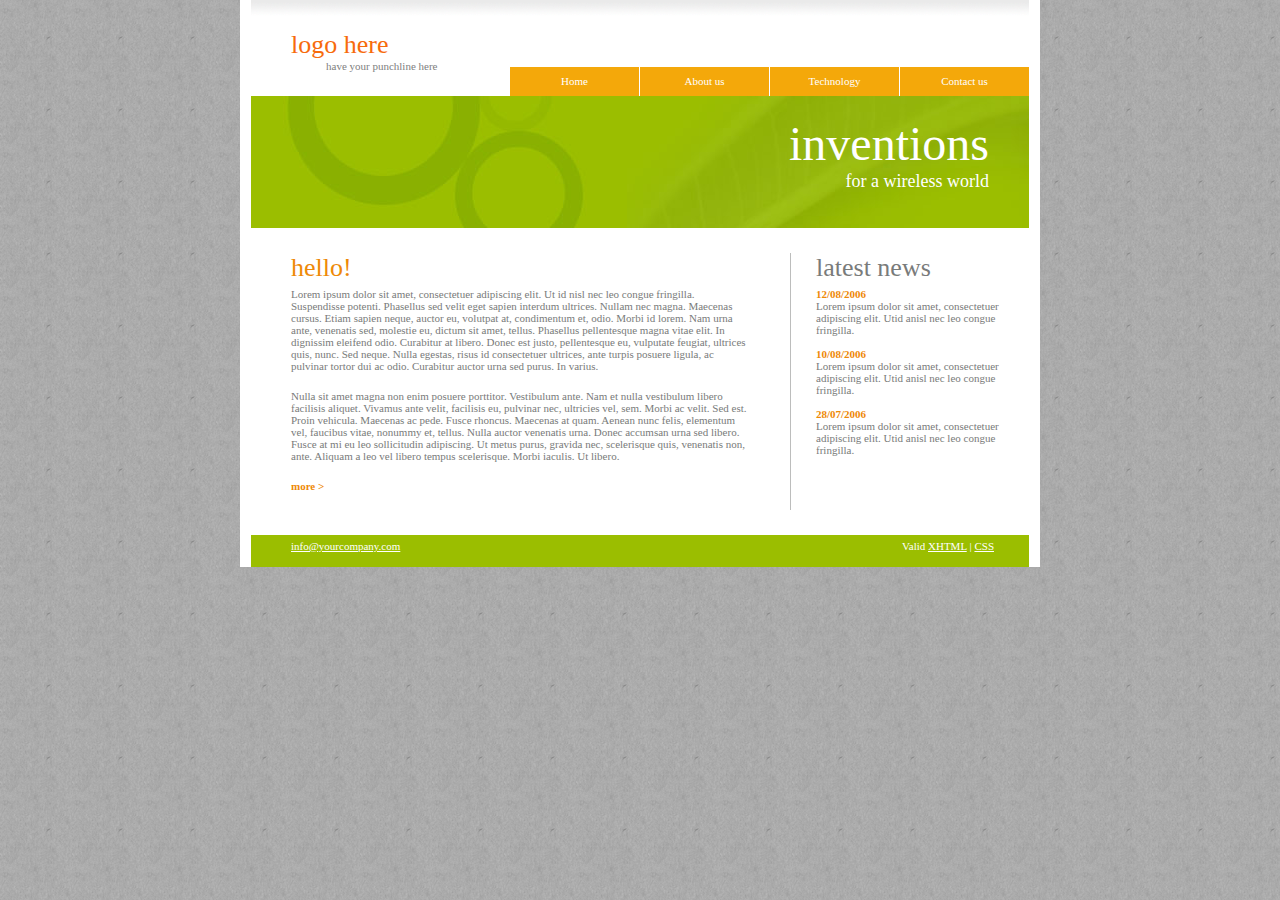
<file: HTML Ern dov/Invention/index.html>
<!DOCTYPE html PUBLIC "-//W3C//DTD XHTML 1.0 Transitional//EN" "http://www.w3.org/TR/xhtml1/DTD/xhtml1-transitional.dtd">
<html xmlns="http://www.w3.org/1999/xhtml">
<head>
<meta http-equiv="Content-Type" content="text/html; charset=iso-8859-1" />
<title>Invention Template</title>
<link href="css/style.css" rel="stylesheet" type="text/css" />
  <meta name="viewport" content="width=device-width, initial-scale=1">
</head>
<body>
<div id="wrapper">
  <div id="content">
    <div id="header">
      <div id="logo">
        <h1>logo here</h1>
        <h4>have your punchline here</h4>
      </div>
      <div id="links">
        <ul>
          <li><a href="#">Home</a></li>
          <li><a href="#">About us</a></li>
          <li><a href="#">Technology</a></li>
          <li><a href="#">Contact us</a></li>
        </ul>
      </div>
    </div>
    <div id="mainimg">
      <h3>inventions</h3>
      <h4>for a wireless world</h4>
    </div>
    <div id="contentarea">
      <div id="leftbar">
        <h2>hello!</h2>
        <p>Lorem ipsum dolor sit amet, consectetuer adipiscing elit. Ut id nisl nec leo congue fringilla. Suspendisse potenti. Phasellus sed velit eget sapien interdum ultrices. Nullam nec magna. Maecenas cursus. Etiam sapien neque, auctor eu, volutpat at, condimentum et, odio. Morbi id lorem. Nam urna ante, venenatis sed, molestie eu, dictum sit amet, tellus. Phasellus pellentesque magna vitae elit. In dignissim eleifend odio. Curabitur at libero. Donec est justo, pellentesque eu, vulputate feugiat, ultrices quis, nunc. Sed neque. Nulla egestas, risus id consectetuer ultrices, ante turpis posuere ligula, ac pulvinar tortor dui ac odio. Curabitur auctor urna sed purus. In varius.</p>
        <br />
        <p>Nulla sit amet magna non enim posuere porttitor. Vestibulum ante. Nam et nulla vestibulum libero facilisis aliquet. Vivamus ante velit, facilisis eu, pulvinar nec, ultricies vel, sem. Morbi ac velit. Sed est. Proin vehicula. Maecenas ac pede. Fusce rhoncus. Maecenas at quam. Aenean nunc felis, elementum vel, faucibus vitae, nonummy et, tellus. Nulla auctor venenatis urna. Donec accumsan urna sed libero. Fusce at mi eu leo sollicitudin adipiscing. Ut metus purus, gravida nec, scelerisque quis, venenatis non, ante. Aliquam a leo vel libero tempus scelerisque. Morbi iaculis. Ut libero. </p>
        <br />
        <a href="#">more ></a><br />
        <br />
      </div>
      <div id="rightbar">
        <h2>latest news</h2>
        <p><span class="orangetext">12/08/2006</span><br />
          Lorem ipsum dolor sit amet, consectetuer adipiscing elit. Utid anisl nec leo congue fringilla. <br />
          <br />
          <span class="orangetext">10/08/2006</span><br />
          Lorem ipsum dolor sit amet, consectetuer adipiscing elit. Utid anisl nec leo congue fringilla. <br />
          <br />
          <span class="orangetext">28/07/2006</span><br />
          Lorem ipsum dolor sit amet, consectetuer adipiscing elit. Utid anisl nec leo congue fringilla. </p>
      </div>
    </div>
    <div id="bottom">
      <div id="email"><a href="mailto:info@yourcompany.com">info@yourcompany.com</a></div>
      <div id="validtext">
        <p>Valid <a href="http://validator.w3.org/check?uri=referer">XHTML</a> | <a href="http://jigsaw.w3.org/css-validator/check/referer">CSS</a></p>
      </div>
    </div>
  </div>
</div>
</body>
</html>
</file>
<file: HTML Ern dov/Invention/css/style.css>
html, body {
	margin: 0px;
	padding:0px;
	background-image:url(../images/bg.gif);
}

h1, h2, h3, h4, h5, h6, p, form {
	margin: 0px;
	padding:0px;
}

#wrapper {
	width:800px;
	margin:0px auto;
	background-color:#FFF;
}

#content {
	width:778px;
	margin:0px auto;
	background-image:url(../images/bg_header_top.gif);
	background-repeat:repeat-x;
	background-position:top;
}

#header {
	height:96px;
}

#logo {
	width:258px;
	float:left;
}

#logo h1{
	font-family:"Trebuchet MS";
	font-size:26px;
	color:#F76B0C;
	font-weight:normal;
	text-decoration:none;
	padding-left:40px;
	padding-top:30px;
}

#logo h4 {
	font-family:"Trebuchet MS";
	font-size:11px;
	color:#808080;
	font-weight:normal;
	text-decoration:none;
	padding-left:75px;
}

#links ul {
	margin:0px; 
	padding-top:67px;
}

#links li{
	float:left;
	list-style-type:none;
	width:129px;
	height:25px;
	text-align:center;
	background-color:#F4A80A;
	border-left:1px solid #FFF;
	padding-top:4px;
}

#links a{
	font-family:"Trebuchet MS";
	font-size:11px;
	color:#fff;
	font-weight:normal;
	text-decoration:none;
}

#links a:hover{
	font-family:"Trebuchet MS";
	font-size:11px;
	color:#fff;
	font-weight:normal;
	text-decoration:underline;
}

#mainimg {
	background-image:url(../images/main_img.jpg);
	background-repeat:no-repeat;
	height:132px;
	text-align:right;
}

#mainimg h3 {
	font-family:"Trebuchet MS";
	font-size:48px;
	color:#fff;
	font-weight:normal;
	text-decoration:none;
	padding:20px 40px 0px 0px;
}

#mainimg h4 {
	font-family:"Trebuchet MS";
	font-size:18px;
	color:#fff;
	font-weight:normal;
	text-decoration:none;
	padding:0px 40px 0px 0px;
}

#contentarea {
	clear:both;
	padding:25px 0px;
}

#leftbar {
	float:left;
	width:539px;
	border-right:1px solid #BCBDBC;
}

#leftbar h2{
	font-family:"Trebuchet MS";
	font-size:26px;
	color:#EE8907;
	font-weight:normal;
	text-decoration:none;
	padding-left:40px;
	padding-bottom:5px;
}

#leftbar p{
	font-family:"Trebuchet MS";
	font-size:11px;
	color:#797B7A;
	font-weight:normal;
	text-decoration:none;
	padding:0px 40px;
}

#leftbar a {
	font-family:"Trebuchet MS";
	font-size:11px;
	color:#EE8907;
	font-weight:bold;
	text-decoration:none;
	padding:0px 40px;
}

#leftbar a:hover {
	font-family:"Trebuchet MS";
	font-size:11px;
	color:#000;
	font-weight:bold;
	text-decoration:none;
	padding:0px 40px;
}

#rightbar {
	float:left;
	width:237px;
}

#rightbar h2{
	font-family:"Trebuchet MS";
	font-size:26px;
	color:#797B7A;
	font-weight:normal;
	text-decoration:none;
	padding-left:25px;
	padding-bottom:5px;
}

#rightbar p{
	font-family:"Trebuchet MS";
	font-size:11px;
	color:#797B7A;
	font-weight:normal;
	text-decoration:none;
	padding:0px 25px;
}

.orangetext {
	font-family:"Trebuchet MS";
	font-size:11px;
	color:#EE8907;
	font-weight:bold;
	text-decoration:none;
}

#bottom {
	clear:both;
	height:32px;
	padding-top:25px;
}

#email {
	float:left;
	width:500px;
	background-color:#9BBE00;
	height:27px;
	padding-top:5px;
}

#email a{
	font-family:"Trebuchet MS";
	font-size:11px;
	color:#fff;
	font-weight:normal;
	text-decoration:underline;
	padding:0px 40px;
}

#email a:hover{
	font-family:"Trebuchet MS";
	font-size:11px;
	color:#fff;
	font-weight:normal;
	text-decoration:none;
	padding:0px 40px;
	
}

#validtext {
	float:left;
	width:278px;
	background-color:#9BBE00;
	height:27px;
	padding-top:5px;
}

#validtext p{
	font-family:"Trebuchet MS";
	font-size:11px;
	color:#fff;
	font-weight:normal;
	text-decoration:none;
	text-align:right;
	padding-right:35px;
}

#validtext a{
	font-family:"Trebuchet MS";
	font-size:11px;
	color:#fff;
	font-weight:normal;
	text-decoration:underline;
}

#validtext a:hover{
	font-family:"Trebuchet MS";
	font-size:11px;
	color:#fff;
	font-weight:normal;
	text-decoration:none;
}
@media(max-width:1200px) {
	#wrapper{
		width: 500px;
	}
	#content {
		width:500px;
	}
	#validtext {
		width:500px;
	}
	#leftbar {
		float:left;
		width:500px;
	}
	#mainimg {
		height:100px;
	}
	#email {
		width:500px;
	}
	#links li{
		float: right;
		width:80px;
	}
	#logo {
		float: left;
		width:150px;
	}
	#header{
		display: flex;
		flex-direction:column;
		justify-content: flex-end;
		height: 150px;
	}
	#links ul {
		margin:0px;
		padding-top:10px;
	}
	#bottom{
		display: flex;
		padding-top:0px;
	}
	#contentarea{
		display: flex;
		text-align: center;
	}
}
@media(max-width:800px) {
	#wrapper{
		width: 300px;
	}
	#content {
		width:300px;
	}
	#validtext {
		width:300px;
	}
	#leftbar {
		float:left;
		width:300px;
	}
	#mainimg {
		height:100px;
	}
	#email {
		width:300px;
	}
	#links li{
		width:300px;
		border: none;
	}
	#logo {
		width:150px;
	}
	#links{
		display: block;
		border: none;
	}
	#header{
		display: flex;
		flex-direction:column;
		justify-content: flex-end;
		height: 200px;
	}
	#links ul {
		padding-top:10px;
	}
	#bottom{
		display: flex;
		padding-top:0px;
	}
	#contentarea{
		display: flex;
		text-align: center;
		flex-direction: column;
	}
}
</file>
